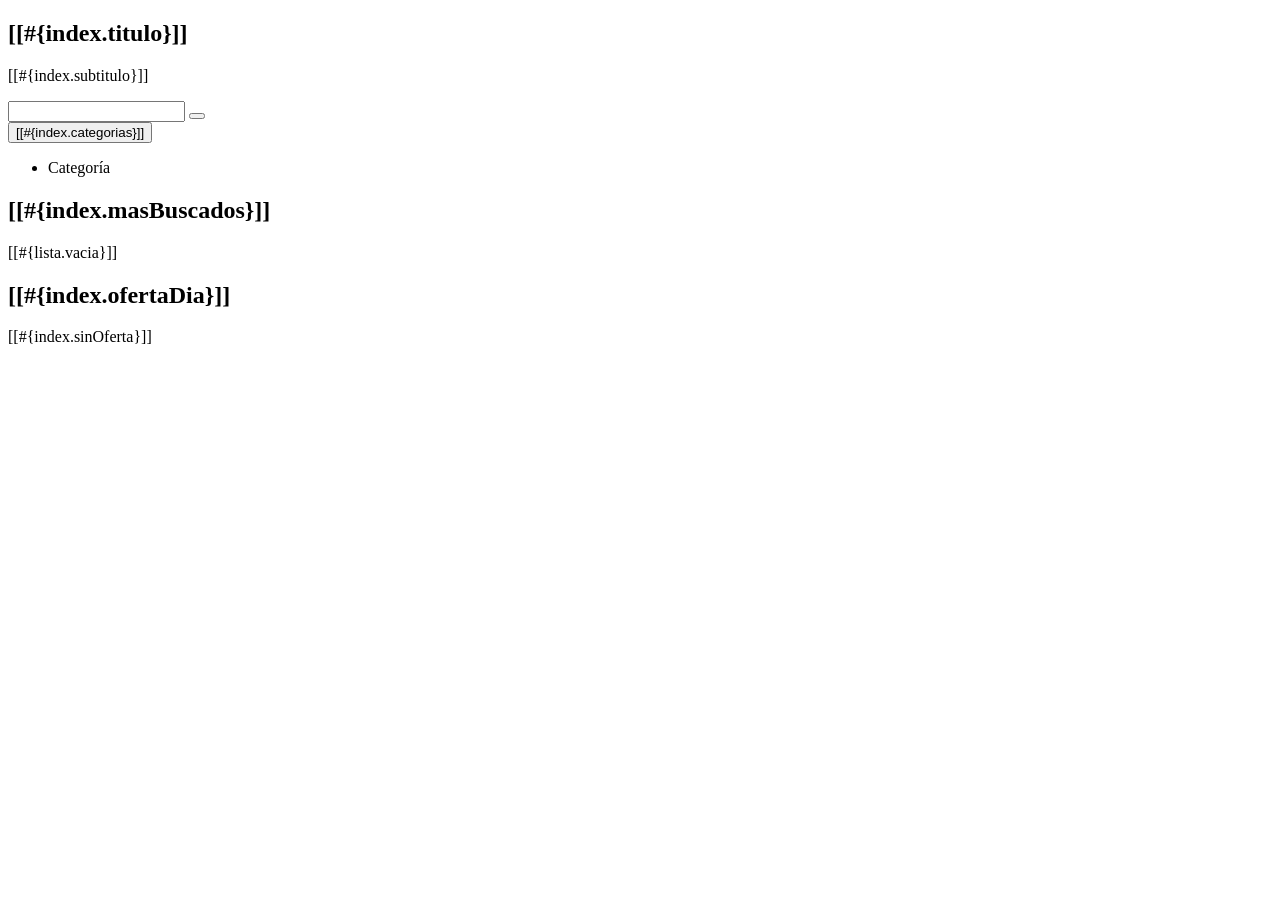
<file: src/main/resources/templates/index.html>
<!DOCTYPE html>
<html xmlns="http://www.w3.org/1999/xhtml"
      xmlns:th="http://www.thymeleaf.org">
    <head th:replace="~{general/fragmentos :: head}"></head>
    <body>
        <header th:replace="~{general/fragmentos :: header}"></header>

        <main class="container st-principal">
            <section class="text-center st-presentacion">
                <h1 class="st-titulo">[[#{index.titulo}]]</h1>
                <p class="st-subtitulo">[[#{index.subtitulo}]]</p>
                <div th:if="${mensajeCompra}"
                     class="alert alert-success text-center mb-4">

                    <i class="fa-solid fa-circle-check"></i>

                    <span th:text="${mensajeCompra}"></span>

                </div>
            </section>

            <!-- Buscador y categorías -->
            <section class="row g-3 justify-content-center align-items-center mb-4">
                <form class="col-12 col-md-7" method="get" th:action="@{/catalogo/listado}">
                    <div class="input-group st-buscador">
                        <input type="search" name="texto" class="form-control"
                               th:placeholder="#{catalogo.buscar.placeholder}"/>
                        <button class="btn st-boton" type="submit" th:title="#{accion.buscar}">
                            <i class="fa-solid fa-magnifying-glass"></i>
                        </button>
                    </div>
                </form>
                <div class="col-12 col-md-3 dropdown">
                    <button class="btn st-boton-claro dropdown-toggle w-100" type="button"
                            data-bs-toggle="dropdown" aria-expanded="false">
                        [[#{index.categorias}]]
                    </button>
                    <ul class="dropdown-menu">
                        <li th:each="c : ${categorias}">
                            <a class="dropdown-item" th:text="${c.descripcion}"
                               th:href="@{/catalogo/listado(idCategoria=${c.idCategoria})}">Categoría</a>
                        </li>
                    </ul>
                </div>
            </section>

            <!-- Más buscados -->
            <section class="mb-5">
                <h2 class="st-seccion">[[#{index.masBuscados}]]</h2>
                <div class="row row-cols-1 row-cols-sm-2 row-cols-lg-4 g-4" th:if="${not #lists.isEmpty(masBuscados)}">
                    <th:block th:each="p : ${masBuscados}">
                        <div class="col">
                            <article th:replace="~{catalogo/fragmentos :: tarjeta(${p})}"></article>
                        </div>
                    </th:block>
                </div>
                <div class="alert alert-light text-center" th:if="${#lists.isEmpty(masBuscados)}">[[#{lista.vacia}]]</div>
            </section>

            <!-- Oferta del día -->
            <section class="mb-5">
                <h2 class="st-seccion text-center">[[#{index.ofertaDia}]]</h2>
                <div class="row justify-content-center" th:if="${ofertaDia != null}">
                    <div class="col-12 col-sm-8 col-md-5 col-lg-4">
                        <article th:replace="~{catalogo/fragmentos :: oferta(${ofertaDia})}"></article>
                    </div>
                </div>
                <div class="alert alert-light text-center" th:if="${ofertaDia == null}">[[#{index.sinOferta}]]</div>
            </section>
        </main>

        <footer th:replace="~{general/fragmentos :: footer}"></footer>
    </body>
</html>
</file>
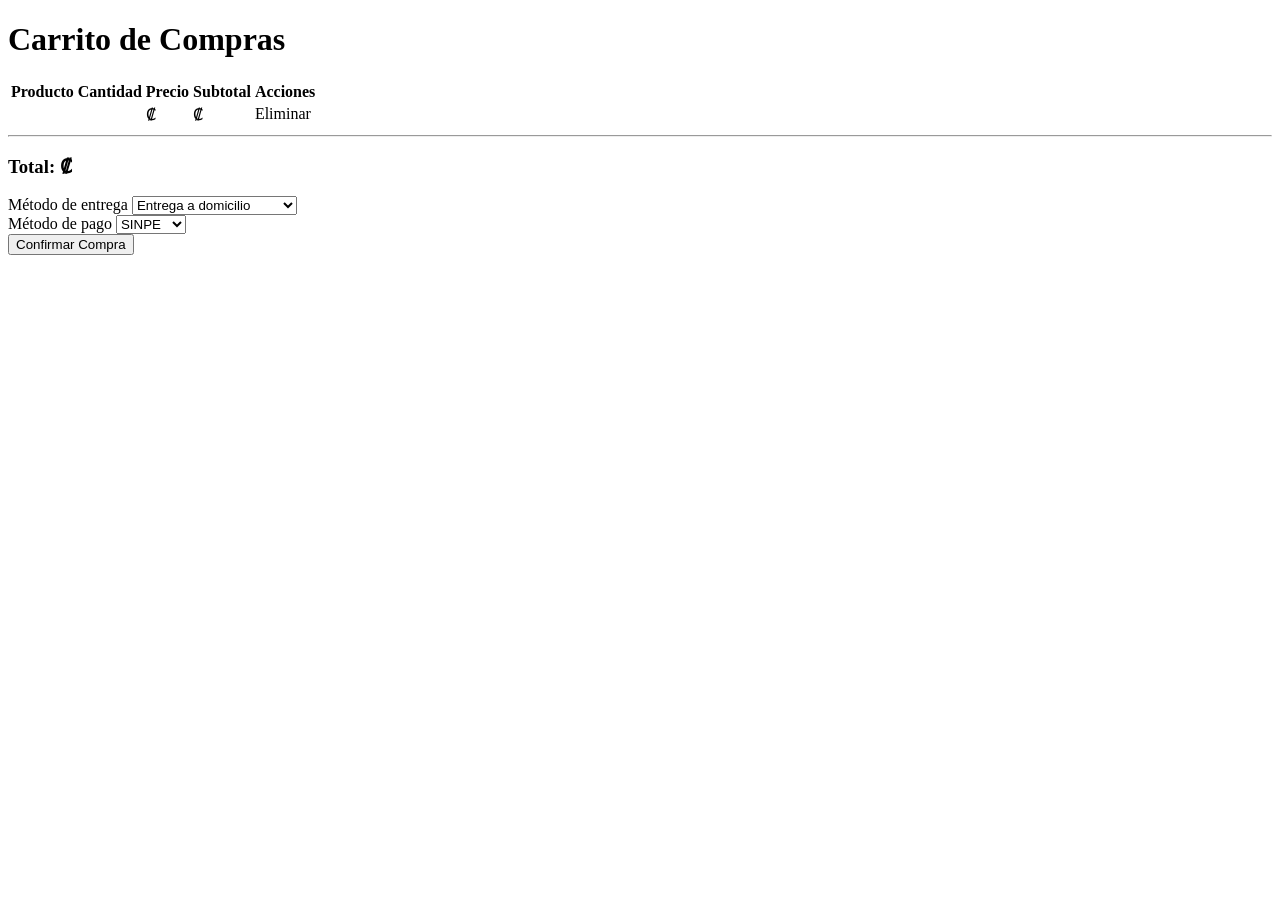
<file: src/main/resources/templates/carrito/listado.html>
<!DOCTYPE html>
<html xmlns="http://www.w3.org/1999/xhtml"
      xmlns:th="http://www.thymeleaf.org">

<head th:replace="~{general/fragmentos :: head}">
</head>

<body>

<header th:replace="~{general/fragmentos :: header}">
</header>

<main class="container st-principal">

    <h1 class="mb-4">
        Carrito de Compras
    </h1>

    <div class="card shadow-sm">

        <div class="card-body">

            <div class="table-responsive">

                <table class="table table-hover align-middle">

                    <thead class="table-light">
                        <tr>
                            <th>Producto</th>
                            <th>Cantidad</th>
                            <th>Precio</th>
                            <th>Subtotal</th>
                            <th>Acciones</th>
                        </tr>
                    </thead>

                    <tbody>

                        <tr th:each="item : ${items}">

                            <td th:text="${item.producto.descripcion}"></td>

                            <td th:text="${item.cantidad}"></td>

                            <td>
                                ₡<span th:text="${item.producto.precio}"></span>
                            </td>

                            <td>
                                ₡<span th:text="${item.subtotal}"></span>
                            </td>

                            <td>
                                <a class="btn btn-danger btn-sm"
                                   th:href="@{/carrito/eliminar/{id}(id=${item.producto.idProducto})}">
                                    Eliminar
                                </a>
                            </td>

                        </tr>

                    </tbody>

                </table>

            </div>

            <hr>

            <div class="text-end mb-4">

                <h3>
                    Total:
                    ₡<span th:text="${total}"></span>
                </h3>

            </div>

            <form th:action="@{/compra/confirmar}"
                  method="post">

                <div class="row">

                    <div class="col-md-6 mb-3">

                        <label class="form-label">
                            Método de entrega
                        </label>

                        <select name="metodoEntrega"
                                class="form-select">

                            <option value="DOMICILIO">
                                Entrega a domicilio
                            </option>

                            <option value="RETIRO">
                                Retiro en supermercado
                            </option>

                        </select>

                    </div>

                    <div class="col-md-6 mb-3">

                        <label class="form-label">
                            Método de pago
                        </label>

                        <select name="metodoPago"
                                class="form-select">

                            <option value="SINPE">
                                SINPE
                            </option>

                            <option value="TARJETA">
                                Tarjeta
                            </option>

                            <option value="EFECTIVO">
                                Efectivo
                            </option>

                        </select>

                    </div>

                </div>

                <div class="text-end">

                    <button type="submit"
                            class="btn st-boton">

                        Confirmar Compra

                    </button>

                </div>

            </form>

        </div>

    </div>

</main>

<footer th:replace="~{general/fragmentos :: footer}">
</footer>

</body>
</html>
</file>
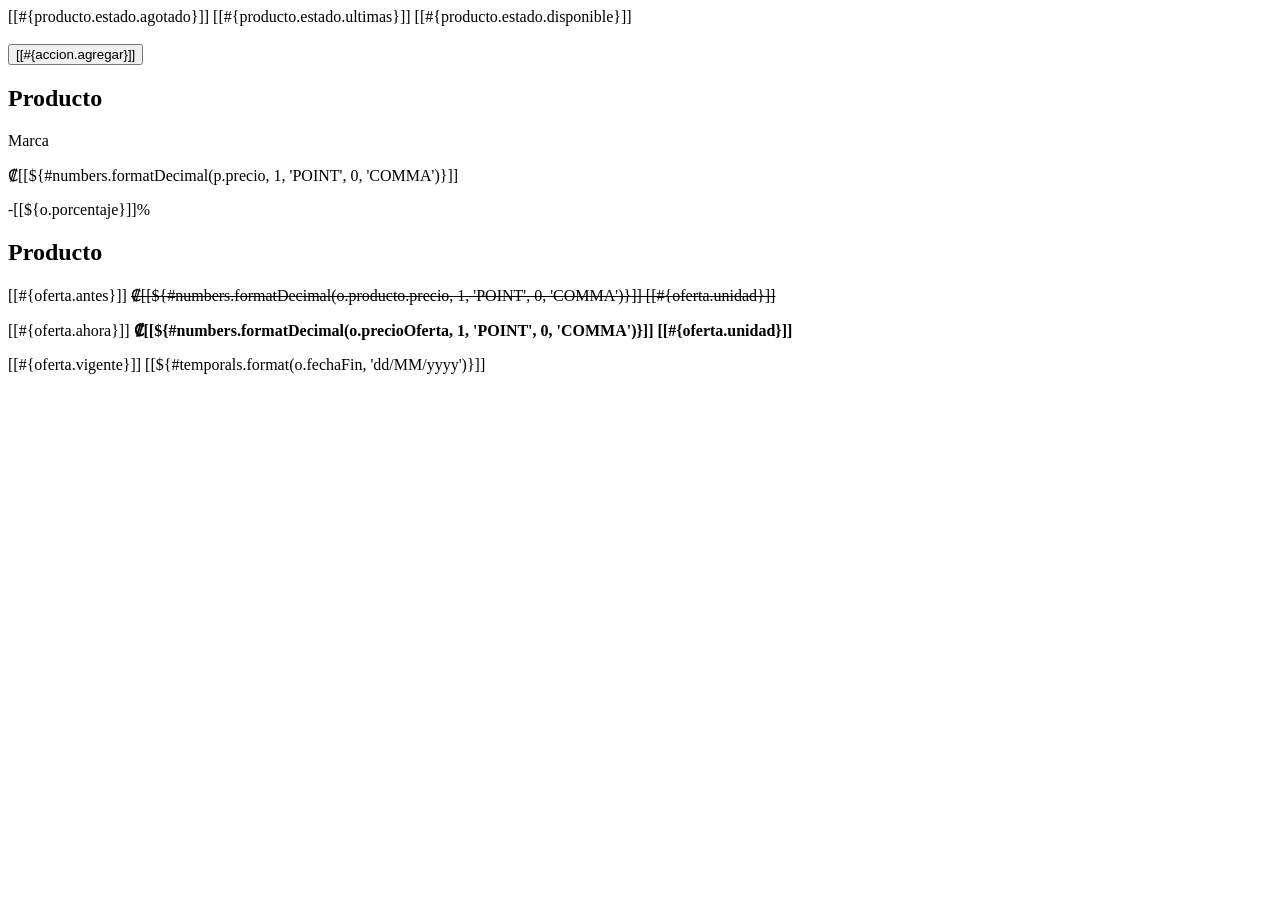
<file: src/main/resources/templates/catalogo/fragmentos.html>
<!DOCTYPE html>
<html xmlns="http://www.w3.org/1999/xhtml"
      xmlns:th="http://www.thymeleaf.org">
    <body>

        <!-- Fragmento #1: etiqueta de disponibilidad (HU-07).
             Agotado = 0 existencias, Últimas unidades = de 1 a 5, Disponible = más de 5. -->
        <th:block th:fragment="estado(p)">
            <span th:if="${p.existencias eq 0}" class="st-estado agotado">[[#{producto.estado.agotado}]]</span>
            <span th:if="${p.existencias gt 0 and p.existencias le 5}" class="st-estado ultimas">[[#{producto.estado.ultimas}]]</span>
            <span th:if="${p.existencias gt 5}" class="st-estado disponible">[[#{producto.estado.disponible}]]</span>
        </th:block>

        <!-- Fragmento #2: imagen del producto, o un ícono si todavía no tiene imagen -->
        <div th:fragment="imagen(p)" class="st-imagen">
            <img th:if="${p.rutaImagen != null and !#strings.isEmpty(p.rutaImagen)}"
                 th:src="${p.rutaImagen}" th:alt="${p.descripcion}"/>
            <i th:unless="${p.rutaImagen != null and !#strings.isEmpty(p.rutaImagen)}"
               class="fa-solid fa-basket-shopping"></i>
        </div>

        <!-- Fragmento #3: botón Agregar. Envía el producto al carrito (pantalla de la persona B) -->
        <form th:fragment="agregar(p)" method="post" class="mt-auto"
              th:action="@{/carrito/agregar/{id}(id=${p.idProducto})}">
            <button type="submit" class="btn st-boton w-100" th:disabled="${p.existencias eq 0}">
                <i class="fa-solid fa-plus"></i> [[#{accion.agregar}]]
            </button>
        </form>

        <!-- Fragmento #4: tarjeta de un producto (catálogo e inicio) -->
        <article th:fragment="tarjeta(p)" class="card st-tarjeta h-100">
            <div th:replace="~{catalogo/fragmentos :: imagen(${p})}"></div>
            <div class="card-body d-flex flex-column">
                <h2 class="st-nombre" th:text="${p.descripcion}">Producto</h2>
                <p class="st-marca-producto" th:if="${p.marca != null}" th:text="${p.marca}">Marca</p>
                <p class="st-precio">₡[[${#numbers.formatDecimal(p.precio, 1, 'POINT', 0, 'COMMA')}]]</p>
                <p><th:block th:replace="~{catalogo/fragmentos :: estado(${p})}"></th:block></p>
                <form th:replace="~{catalogo/fragmentos :: agregar(${p})}"></form>
            </div>
        </article>

        <!-- Fragmento #5: tarjeta de una oferta (inicio y página de ofertas) -->
        <article th:fragment="oferta(o)" class="card st-tarjeta st-oferta h-100">
            <span class="st-descuento">-[[${o.porcentaje}]]%</span>
            <div th:replace="~{catalogo/fragmentos :: imagen(${o.producto})}"></div>
            <div class="card-body d-flex flex-column">
                <h2 class="st-nombre" th:text="${o.producto.descripcion}">Producto</h2>
                <p class="st-antes">[[#{oferta.antes}]]
                    <s>₡[[${#numbers.formatDecimal(o.producto.precio, 1, 'POINT', 0, 'COMMA')}]] [[#{oferta.unidad}]]</s></p>
                <p class="st-ahora">[[#{oferta.ahora}]]
                    <strong>₡[[${#numbers.formatDecimal(o.precioOferta, 1, 'POINT', 0, 'COMMA')}]] [[#{oferta.unidad}]]</strong></p>
                <p><th:block th:replace="~{catalogo/fragmentos :: estado(${o.producto})}"></th:block></p>
                <p class="st-vigencia">[[#{oferta.vigente}]] [[${#temporals.format(o.fechaFin, 'dd/MM/yyyy')}]]</p>
                <form th:replace="~{catalogo/fragmentos :: agregar(${o.producto})}"></form>
            </div>
        </article>

    </body>
</html>
</file>
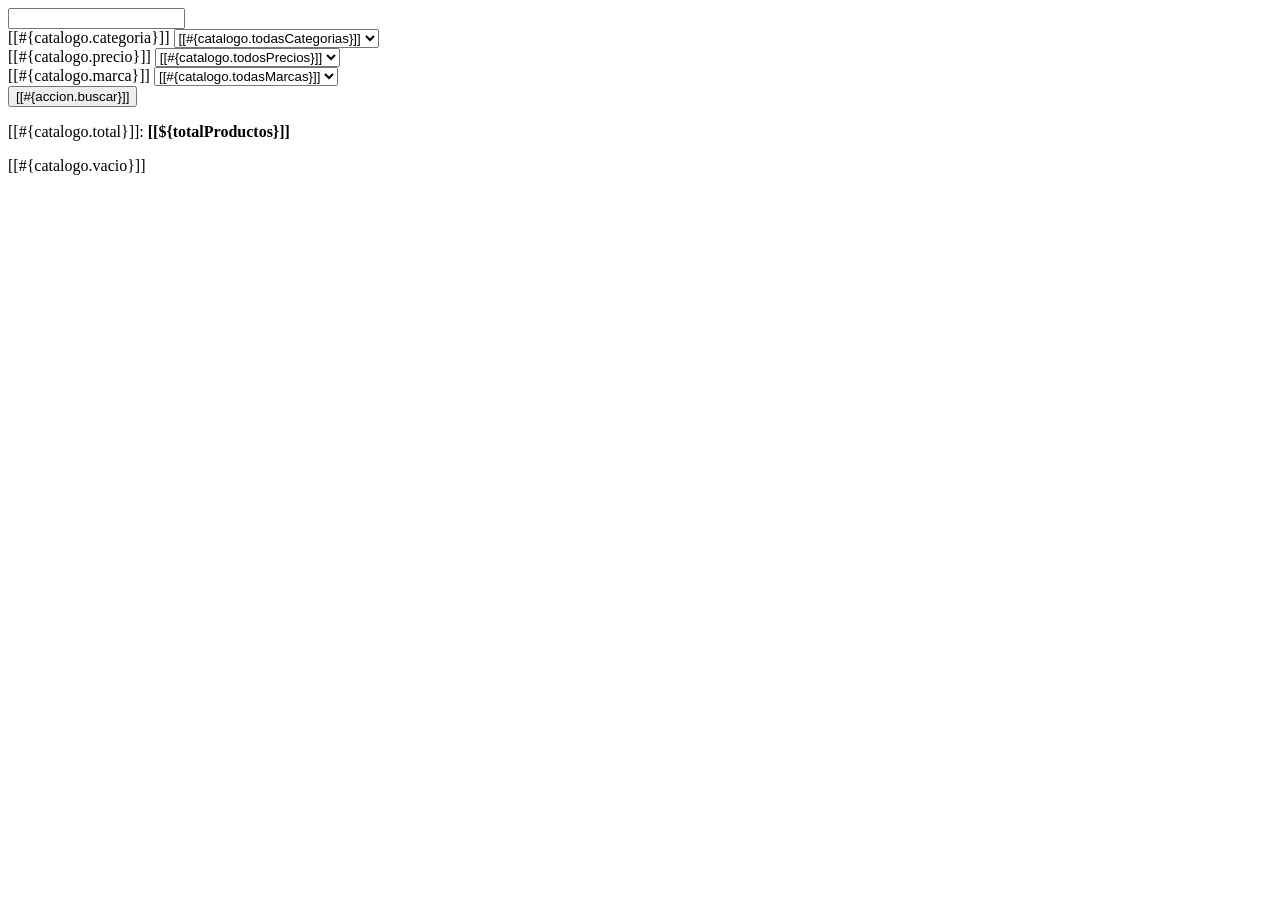
<file: src/main/resources/templates/catalogo/listado.html>
<!DOCTYPE html>
<html xmlns="http://www.w3.org/1999/xhtml"
      xmlns:th="http://www.thymeleaf.org">
    <head th:replace="~{general/fragmentos :: head}"></head>
    <body>
        <header th:replace="~{general/fragmentos :: header}"></header>

        <main class="container st-principal">
            <!-- Fragmento de búsqueda y filtros (HU-06) -->
            <form method="get" th:action="@{/catalogo/listado}" class="mb-4">
                <div class="input-group st-buscador mb-4">
                    <span class="input-group-text"><i class="fa-solid fa-magnifying-glass"></i></span>
                    <input type="search" name="texto" class="form-control" th:value="${texto}"
                           th:placeholder="#{catalogo.buscar.placeholder}"/>
                </div>
                <div class="row g-3 align-items-end">
                    <div class="col-12 col-md-3">
                        <label class="form-label st-etiqueta" for="idCategoria">[[#{catalogo.categoria}]]</label>
                        <select class="form-select st-lista" name="idCategoria" id="idCategoria">
                            <option value="0" th:selected="${idCategoria == 0}">[[#{catalogo.todasCategorias}]]</option>
                            <option th:each="c : ${categorias}" th:value="${c.idCategoria}"
                                    th:text="${c.descripcion}" th:selected="${c.idCategoria == idCategoria}">Categoría</option>
                        </select>
                    </div>
                    <div class="col-12 col-md-3">
                        <label class="form-label st-etiqueta" for="precio">[[#{catalogo.precio}]]</label>
                        <select class="form-select st-lista" name="precio" id="precio">
                            <option value="" th:selected="${precio == ''}">[[#{catalogo.todosPrecios}]]</option>
                            <option value="0-1000" th:selected="${precio == '0-1000'}">[[#{catalogo.precio.r1}]]</option>
                            <option value="1000-2500" th:selected="${precio == '1000-2500'}">[[#{catalogo.precio.r2}]]</option>
                            <option value="2500-5000" th:selected="${precio == '2500-5000'}">[[#{catalogo.precio.r3}]]</option>
                            <option value="5000-99999999" th:selected="${precio == '5000-99999999'}">[[#{catalogo.precio.r4}]]</option>
                        </select>
                    </div>
                    <div class="col-12 col-md-3">
                        <label class="form-label st-etiqueta" for="marca">[[#{catalogo.marca}]]</label>
                        <select class="form-select st-lista" name="marca" id="marca">
                            <option value="" th:selected="${marca == ''}">[[#{catalogo.todasMarcas}]]</option>
                            <option th:each="m : ${marcas}" th:value="${m}" th:text="${m}"
                                    th:selected="${m == marca}">Marca</option>
                        </select>
                    </div>
                    <div class="col-12 col-md-3 d-grid">
                        <button type="submit" class="btn st-boton-oscuro">
                            <i class="fa-solid fa-magnifying-glass"></i> [[#{accion.buscar}]]
                        </button>
                    </div>
                </div>
            </form>

            <p class="st-total">[[#{catalogo.total}]]: <strong>[[${totalProductos}]]</strong></p>

            <!-- Fragmento de listado de productos (HU-03) -->
            <section class="row row-cols-1 row-cols-sm-2 row-cols-lg-3 g-4" th:if="${not #lists.isEmpty(productos)}">
                <th:block th:each="p : ${productos}">
                    <div class="col">
                        <article th:replace="~{catalogo/fragmentos :: tarjeta(${p})}"></article>
                    </div>
                </th:block>
            </section>
            <div class="alert alert-light text-center" th:if="${#lists.isEmpty(productos)}">[[#{catalogo.vacio}]]</div>
        </main>

        <footer th:replace="~{general/fragmentos :: footer}"></footer>
    </body>
</html>
</file>
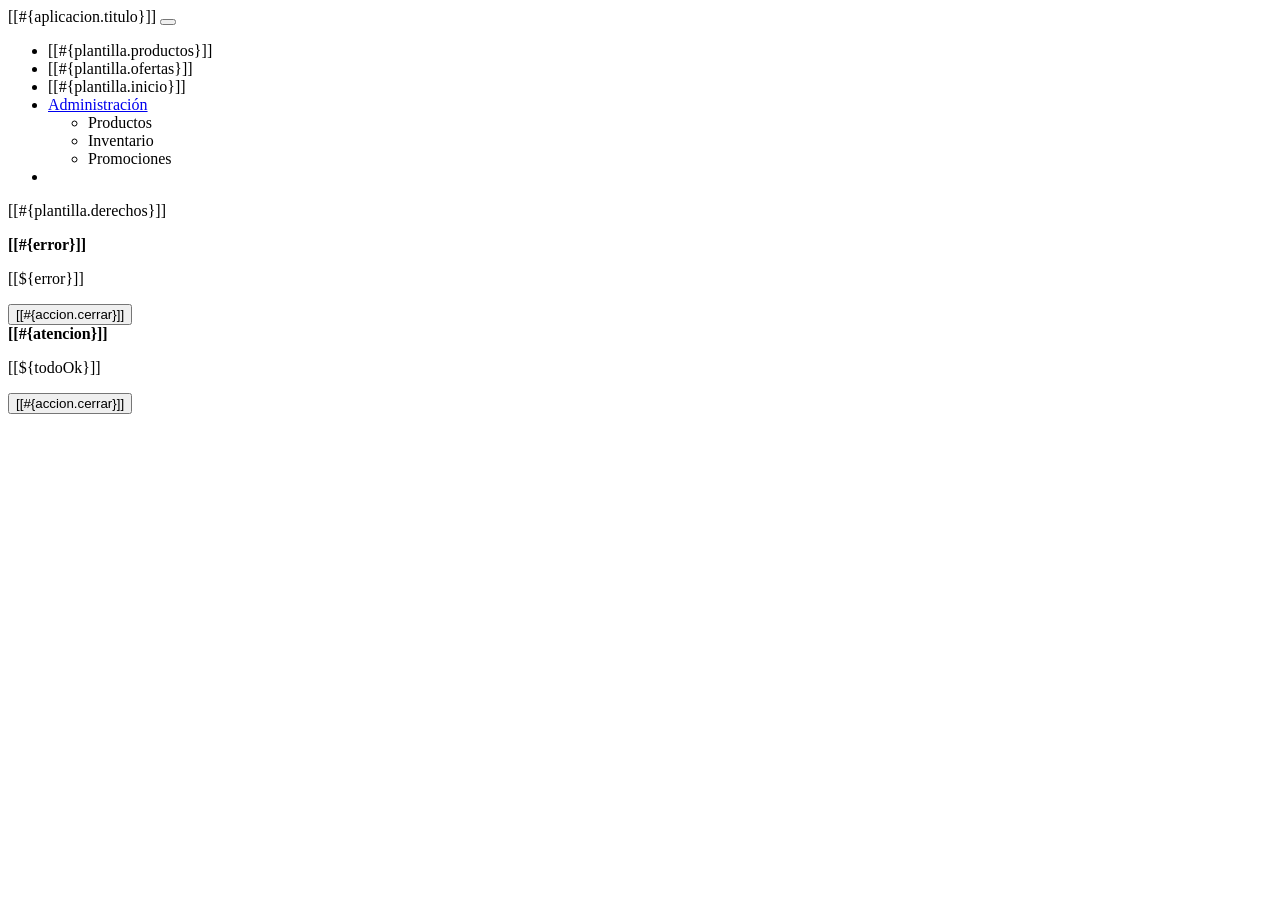
<file: src/main/resources/templates/general/fragmentos.html>
<!DOCTYPE html>
<html xmlns="http://www.w3.org/1999/xhtml"
      xmlns:th="http://www.thymeleaf.org">

    <!-- Fragmento #1: configuración común del head -->
    <head th:fragment="head">

        <title>[[#{aplicacion.titulo}]]</title>

        <meta charset="UTF-8"/>

        <meta name="viewport"
              content="width=device-width, initial-scale=1"/>

        <link rel="icon"
              type="image/svg+xml"
              th:href="@{/img/favicon.svg}"/>

        <link th:href="@{/webjars/bootstrap/css/bootstrap.min.css}"
              rel="stylesheet"/>

        <link th:href="@{/webjars/font-awesome/css/all.css}"
              rel="stylesheet"/>

        <link th:href="@{/css/estilos.css}"
              rel="stylesheet"/>

        <script th:src="@{/webjars/jquery/jquery.min.js}">
        </script>

        <script th:src="@{/webjars/popper.js/umd/popper.min.js}">
        </script>

        <script th:src="@{/webjars/bootstrap/js/bootstrap.min.js}">
        </script>

        <script th:src="@{/js/rutinas.js}">
        </script>

    </head>

    <body>

        <!-- Fragmento #2: encabezado y menú principal -->
        <header th:fragment="header"
                class="st-header">

            <nav class="navbar navbar-expand-md st-navbar">

                <div class="container">

                    <a th:href="@{/}"
                       class="navbar-brand st-marca">

                        <i class="fa-solid fa-cart-shopping"></i>

                        [[#{aplicacion.titulo}]]

                    </a>

                    <button class="navbar-toggler"
                            type="button"
                            data-bs-toggle="collapse"
                            data-bs-target="#menuPrincipal"
                            aria-controls="menuPrincipal"
                            aria-expanded="false"
                            aria-label="Menu">

                        <span class="navbar-toggler-icon"></span>

                    </button>

                    <div class="collapse navbar-collapse
                         justify-content-end"
                         id="menuPrincipal">

                        <ul class="navbar-nav
                            align-items-md-center gap-md-2">

                            <!-- Catálogo -->
                            <li class="nav-item">

                                <a class="nav-link st-enlace"
                                   th:classappend="${activa == 'productos'}
                                   ? 'activo'"
                                   th:href="@{/catalogo/listado}">

                                    [[#{plantilla.productos}]]

                                </a>

                            </li>

                            <!-- Ofertas -->
                            <li class="nav-item">

                                <a class="nav-link st-enlace"
                                   th:classappend="${activa == 'ofertas'}
                                   ? 'activo'"
                                   th:href="@{/oferta/listado}">

                                    [[#{plantilla.ofertas}]]

                                </a>

                            </li>

                            <!-- Inicio -->
                            <li class="nav-item">

                                <a class="nav-link st-enlace"
                                   th:classappend="${activa == 'inicio'}
                                   ? 'activo'"
                                   th:href="@{/}">

                                    [[#{plantilla.inicio}]]

                                </a>

                            </li>

                            <!-- Menú administrativo -->
                            <li class="nav-item dropdown">

                                <a class="nav-link dropdown-toggle st-enlace"
                                   href="#"
                                   id="menuAdministracion"
                                   role="button"
                                   data-bs-toggle="dropdown"
                                   aria-expanded="false">

                                    <i class="fa-solid fa-gears"></i>

                                    <span th:text="#{plantilla.administracion}">
                                        Administración
                                    </span>

                                </a>

                                <ul class="dropdown-menu"
                                    aria-labelledby="menuAdministracion">

                                    <li>

                                        <a class="dropdown-item"
                                           th:href="@{/admin/productos/listado}">

                                            <i class="fa-solid fa-box"></i>

                                            <span th:text="#{plantilla.admin.productos}">
                                                Productos
                                            </span>

                                        </a>

                                    </li>

                                    <li>

                                        <a class="dropdown-item"
                                           th:href="@{/admin/inventario/listado}">

                                            <i class="fa-solid fa-boxes-stacked"></i>

                                            <span th:text="#{plantilla.admin.inventario}">
                                                Inventario
                                            </span>

                                        </a>

                                    </li>

                                    <li>

                                        <a class="dropdown-item"
                                           th:href="@{/admin/promociones/listado}">

                                            <i class="fa-solid fa-tags"></i>

                                            <span th:text="#{plantilla.admin.promociones}">
                                                Promociones
                                            </span>

                                        </a>

                                    </li>

                                </ul>

                            </li>

                            <!-- Carrito -->
                            <li class="nav-item">

                                <a class="nav-link st-enlace"
                                   th:classappend="${activa == 'carrito'}
                                   ? 'activo'"
                                   th:href="@{/carrito/listado}"
                                   th:title="#{plantilla.carrito}">

                                    <i class="fa-solid fa-cart-shopping"></i>

                                </a>

                            </li>

                        </ul>

                    </div>

                </div>

            </nav>

        </header>


        <!-- Fragmento #3: pie de página -->
        <footer th:fragment="footer"
                class="st-footer">

            <p class="text-center m-0">
                [[#{plantilla.derechos}]]
            </p>

        </footer>


        <!-- Fragmento #4: mensajes Toast -->
        <section th:fragment="mostrarToast">

            <div aria-live="polite"
                 aria-atomic="true"
                 class="position-fixed top-50 start-50
                 translate-middle"
                 style="z-index: 1080;">

                <!-- Mensaje de error -->
                <div th:if="${error}"
                     class="toast show"
                     role="alert"
                     aria-live="assertive"
                     aria-atomic="true"
                     data-bs-autohide="true">

                    <div class="toast-header
                         text-white bg-danger">

                        <i class="fa-solid fa-bomb"></i>

                        <strong class="me-auto">
                            [[#{error}]]
                        </strong>

                    </div>

                    <div class="toast-body">

                        <p>[[${error}]]</p>

                        <div class="mt-2 pt-2
                             border-top text-center">

                            <button type="button"
                                    class="btn btn-secondary btn-sm"
                                    data-bs-dismiss="toast">

                                [[#{accion.cerrar}]]

                            </button>

                        </div>

                    </div>

                </div>


                <!-- Mensaje de operación correcta -->
                <div th:if="${todoOk}"
                     class="toast show"
                     role="status"
                     aria-live="polite"
                     aria-atomic="true"
                     data-bs-autohide="true">

                    <div class="toast-header
                         text-white bg-success">

                        <i class="fa-solid fa-square-check"></i>

                        <strong class="me-auto">
                            [[#{atencion}]]
                        </strong>

                    </div>

                    <div class="toast-body">

                        <p>[[${todoOk}]]</p>

                        <div class="mt-2 pt-2
                             border-top text-center">

                            <button type="button"
                                    class="btn btn-secondary btn-sm"
                                    data-bs-dismiss="toast">

                                [[#{accion.cerrar}]]

                            </button>

                        </div>

                    </div>

                </div>

            </div>

        </section>

    </body>
</html>
</file>
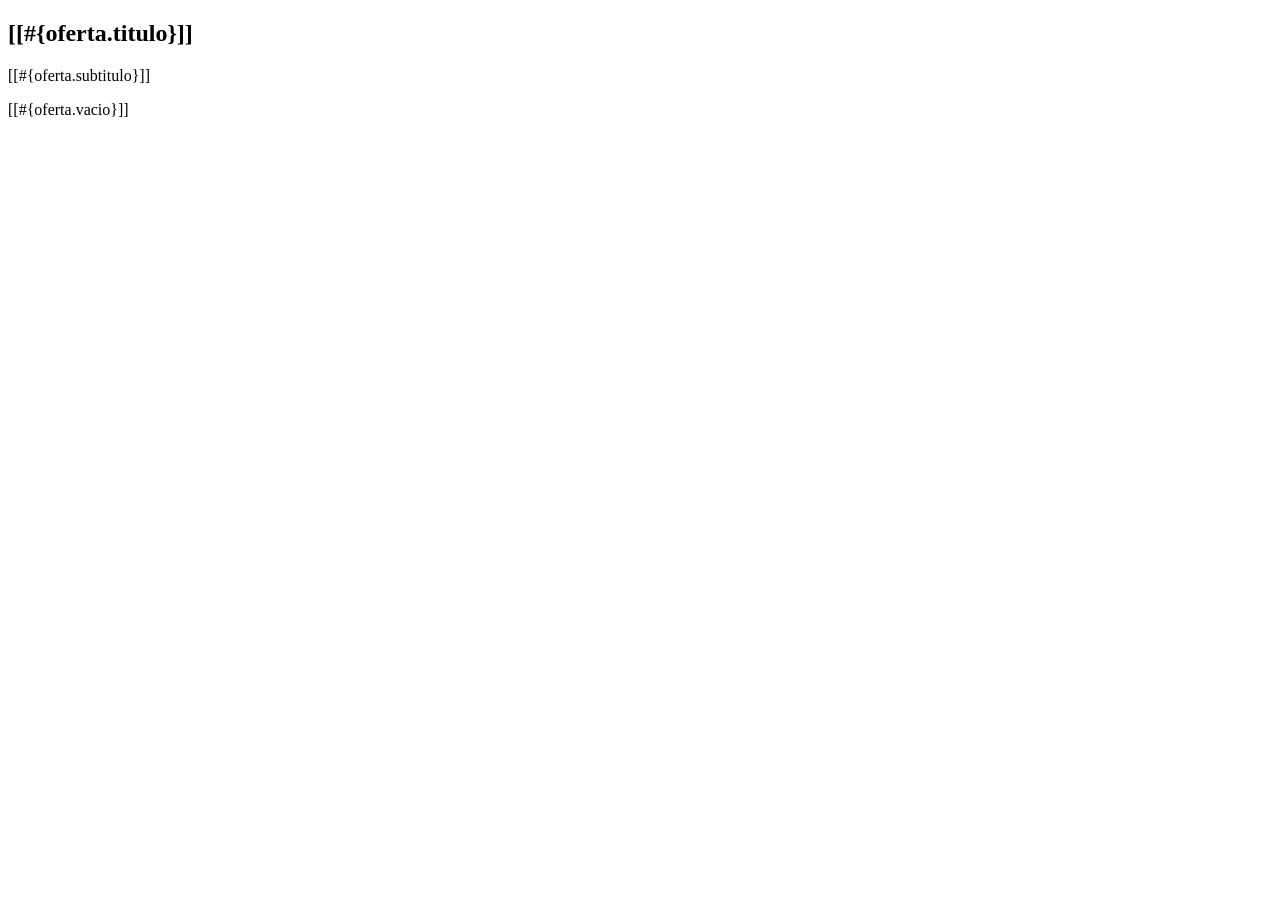
<file: src/main/resources/templates/oferta/listado.html>
<!DOCTYPE html>
<html xmlns="http://www.w3.org/1999/xhtml"
      xmlns:th="http://www.thymeleaf.org">
    <head th:replace="~{general/fragmentos :: head}"></head>
    <body>
        <header th:replace="~{general/fragmentos :: header}"></header>

        <main class="container st-principal">
            <section class="text-center st-presentacion">
                <h1 class="st-titulo">[[#{oferta.titulo}]]</h1>
                <p class="st-subtitulo">[[#{oferta.subtitulo}]]</p>
            </section>

            <section class="row row-cols-1 row-cols-sm-2 row-cols-lg-3 g-4" th:if="${not #lists.isEmpty(ofertas)}">
                <th:block th:each="o : ${ofertas}">
                    <div class="col">
                        <article th:replace="~{catalogo/fragmentos :: oferta(${o})}"></article>
                    </div>
                </th:block>
            </section>
            <div class="alert alert-light text-center" th:if="${#lists.isEmpty(ofertas)}">[[#{oferta.vacio}]]</div>
        </main>

        <footer th:replace="~{general/fragmentos :: footer}"></footer>
    </body>
</html>
</file>
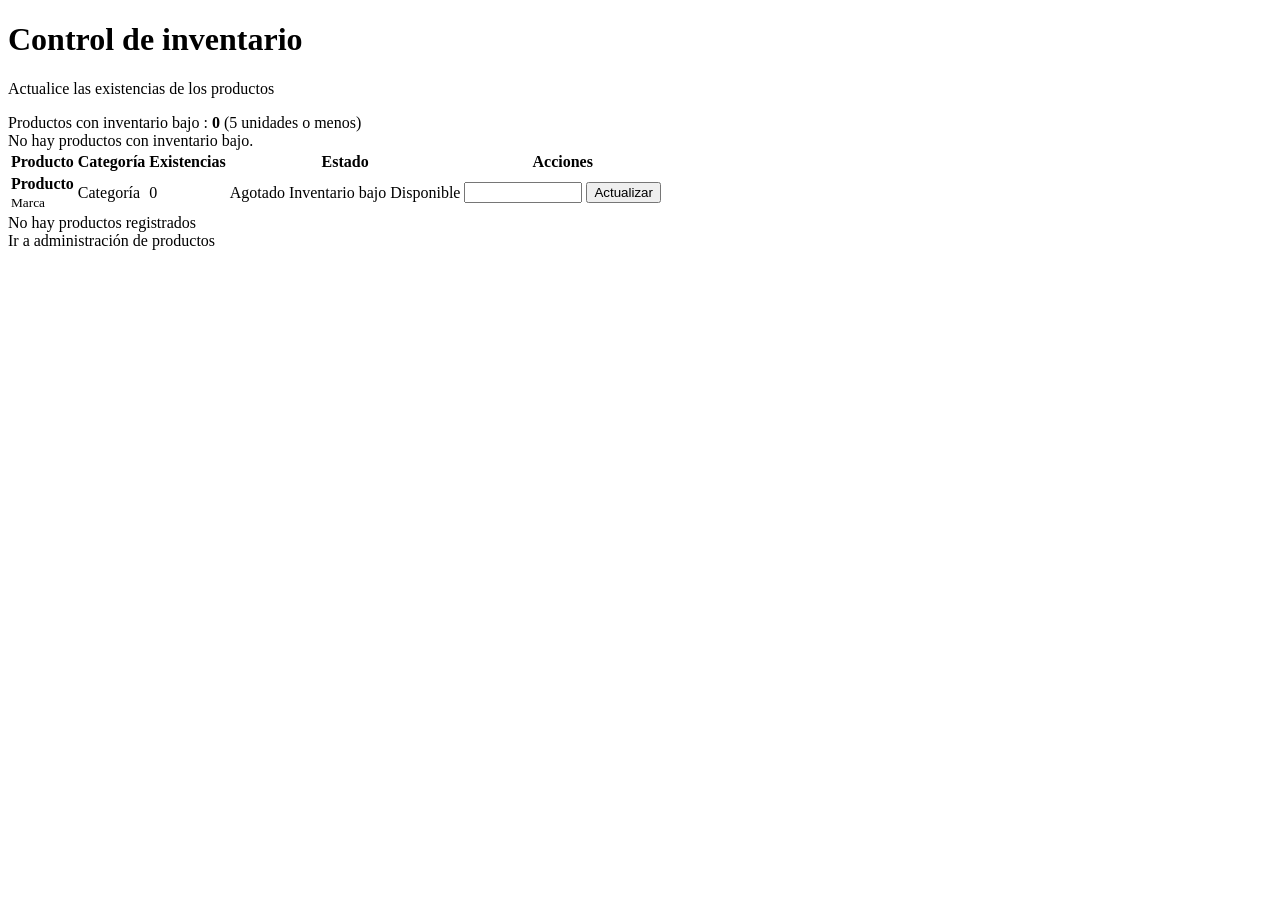
<file: src/main/resources/templates/admin/inventario/listado.html>
<!DOCTYPE html>
<html xmlns="http://www.w3.org/1999/xhtml"
      xmlns:th="http://www.thymeleaf.org">

    <head th:replace="~{general/fragmentos :: head}"></head>

    <body>

        <header th:replace="~{general/fragmentos :: header}"></header>

        <main class="container st-principal">

            <div class="mb-4">

                <h1 th:text="#{admin.inventario.titulo}">
                    Control de inventario
                </h1>

                <p class="text-muted"
                   th:text="#{admin.inventario.subtitulo}">
                    Actualice las existencias de los productos
                </p>

            </div>

            <div class="alert alert-warning"
                 th:if="${totalInventarioBajo > 0}">

                <i class="fa-solid fa-triangle-exclamation"></i>

                <span th:text="#{admin.inventario.alerta}">
                    Productos con inventario bajo
                </span>:

                <strong th:text="${totalInventarioBajo}">
                    0
                </strong>

                <span>
                    (5 unidades o menos)
                </span>

            </div>

            <div class="alert alert-success"
                 th:if="${totalInventarioBajo == 0}">

                <i class="fa-solid fa-circle-check"></i>

                No hay productos con inventario bajo.

            </div>

            <div class="table-responsive"
                 th:if="${!#lists.isEmpty(productos)}">

                <table class="table table-striped
                       table-hover align-middle">

                    <thead class="table-dark">

                        <tr>

                            <th th:text="#{admin.inventario.producto}">
                                Producto
                            </th>

                            <th th:text="#{admin.inventario.categoria}">
                                Categoría
                            </th>

                            <th th:text="#{admin.inventario.existencias}">
                                Existencias
                            </th>

                            <th th:text="#{admin.inventario.estado}">
                                Estado
                            </th>

                            <th th:text="#{admin.inventario.acciones}">
                                Acciones
                            </th>

                        </tr>

                    </thead>

                    <tbody>

                        <tr th:each="p : ${productos}"
                            th:classappend="${p.existencias == 0}
                            ? 'table-danger'
                            : (${p.existencias <= limiteInventarioBajo}
                            ? 'table-warning'
                            : '')">

                            <td>

                                <strong th:text="${p.descripcion}">
                                    Producto
                                </strong>

                                <br/>

                                <small class="text-muted"
                                       th:text="${p.marca}">
                                    Marca
                                </small>

                            </td>

                            <td th:text="${p.categoria != null
                                ? p.categoria.descripcion
                                : '-'}">
                                Categoría
                            </td>

                            <td>

                                <span class="fs-5 fw-bold"
                                      th:text="${p.existencias}">
                                    0
                                </span>

                            </td>

                            <td>

                                <span th:if="${p.existencias == 0}"
                                      class="badge text-bg-danger"
                                      th:text="#{admin.inventario.agotado}">
                                    Agotado
                                </span>

                                <span th:if="${p.existencias > 0
                                      and p.existencias
                                      <= limiteInventarioBajo}"
                                      class="badge text-bg-warning"
                                      th:text="#{admin.inventario.bajo}">
                                    Inventario bajo
                                </span>

                                <span th:if="${p.existencias
                                      > limiteInventarioBajo}"
                                      class="badge text-bg-success"
                                      th:text="#{admin.inventario.disponible}">
                                    Disponible
                                </span>

                            </td>

                            <td>

                                <form th:action="@{/admin/inventario/actualizar}"
                                      method="post"
                                      class="d-flex gap-2">

                                    <input type="hidden"
                                           name="idProducto"
                                           th:value="${p.idProducto}"/>

                                    <input type="number"
                                           name="existencias"
                                           class="form-control"
                                           style="max-width: 110px;"
                                           th:value="${p.existencias}"
                                           min="0"
                                           required="required"/>

                                    <button type="submit"
                                            class="btn btn-primary">

                                        <i class="fa-solid fa-rotate"></i>

                                        <span th:text="#{admin.inventario.actualizar}">
                                            Actualizar
                                        </span>

                                    </button>

                                </form>

                            </td>

                        </tr>

                    </tbody>

                </table>

            </div>

            <div class="alert alert-info text-center"
                 th:if="${#lists.isEmpty(productos)}"
                 th:text="#{admin.inventario.vacio}">

                No hay productos registrados

            </div>

            <div class="mt-4">

                <a th:href="@{/admin/productos/listado}"
                   class="btn btn-secondary">

                    <i class="fa-solid fa-boxes-stacked"></i>

                    Ir a administración de productos

                </a>

            </div>

        </main>

        <section th:replace="~{general/fragmentos :: mostrarToast}">
        </section>

        <footer th:replace="~{general/fragmentos :: footer}"></footer>

    </body>
</html>
</file>
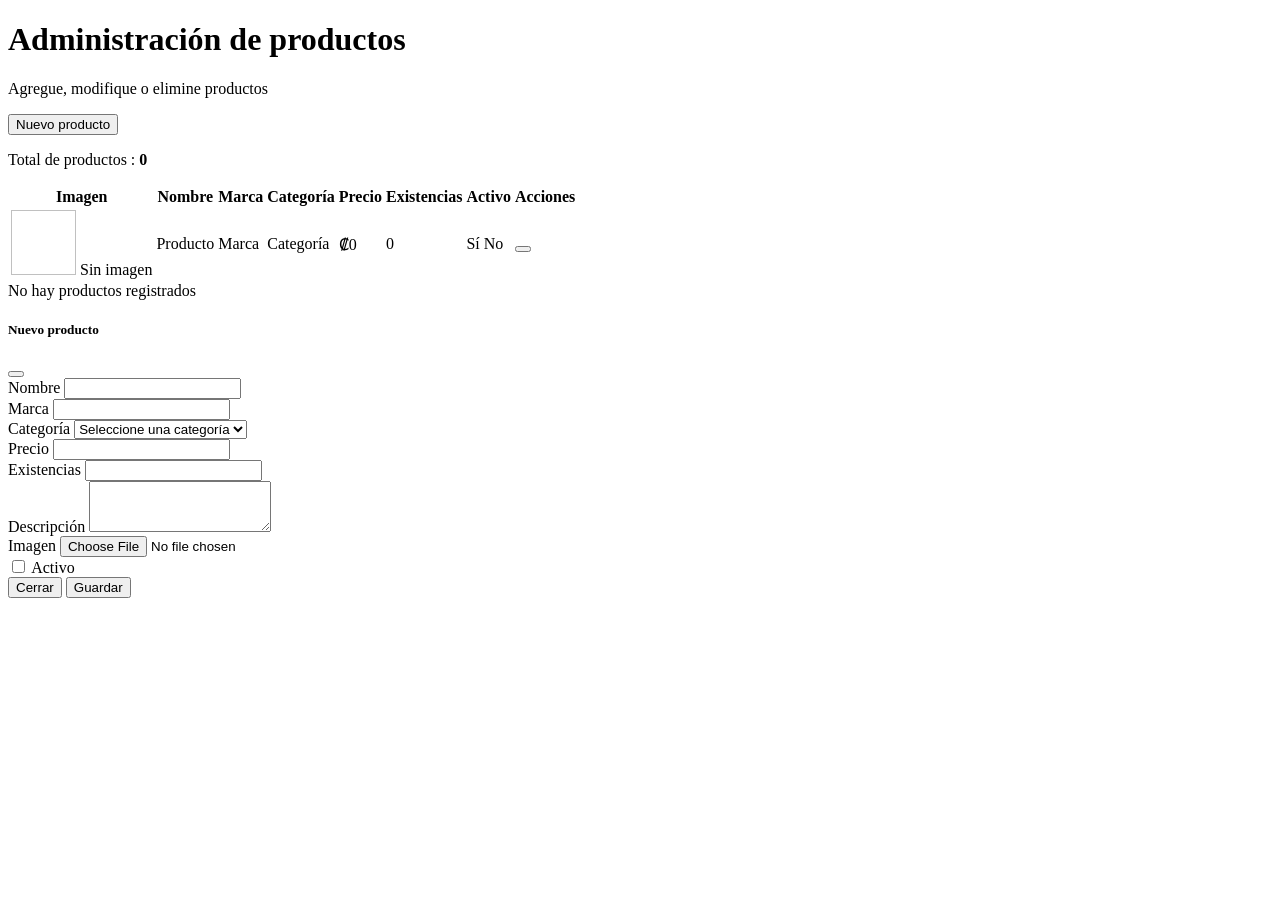
<file: src/main/resources/templates/admin/producto/listado.html>
<!DOCTYPE html>
<html xmlns="http://www.w3.org/1999/xhtml"
      xmlns:th="http://www.thymeleaf.org">

    <head th:replace="~{general/fragmentos :: head}"></head>

    <body>

        <header th:replace="~{general/fragmentos :: header}"></header>

        <main class="container st-principal">

            <div class="d-flex flex-wrap justify-content-between
                 align-items-center gap-3 mb-4">

                <div>
                    <h1 th:text="#{admin.productos.titulo}">
                        Administración de productos
                    </h1>

                    <p class="text-muted"
                       th:text="#{admin.productos.subtitulo}">
                        Agregue, modifique o elimine productos
                    </p>
                </div>

                <button type="button"
                        class="btn btn-success"
                        data-bs-toggle="modal"
                        data-bs-target="#modalProducto">

                    <i class="fa-solid fa-plus"></i>

                    <span th:text="#{admin.productos.nuevo}">
                        Nuevo producto
                    </span>

                </button>

            </div>

            <p class="st-total">

                <span th:text="#{admin.productos.total}">
                    Total de productos
                </span>:

                <strong th:text="${totalProductos}">0</strong>

            </p>

            <div class="table-responsive"
                 th:if="${!#lists.isEmpty(productos)}">

                <table class="table table-striped table-hover
                       align-middle">

                    <thead class="table-dark">

                        <tr>
                            <th>Imagen</th>

                            <th th:text="#{admin.productos.nombre}">
                                Nombre
                            </th>

                            <th th:text="#{admin.productos.marca}">
                                Marca
                            </th>

                            <th th:text="#{admin.productos.categoria}">
                                Categoría
                            </th>

                            <th th:text="#{admin.productos.precio}">
                                Precio
                            </th>

                            <th th:text="#{admin.productos.existencias}">
                                Existencias
                            </th>

                            <th th:text="#{admin.productos.activo}">
                                Activo
                            </th>

                            <th th:text="#{admin.productos.acciones}">
                                Acciones
                            </th>
                        </tr>

                    </thead>

                    <tbody>

                        <tr th:each="p : ${productos}">

                            <td>
                                <img th:if="${p.rutaImagen != null
                                     and !p.rutaImagen.isBlank()}"
                                     th:src="${p.rutaImagen}"
                                     th:alt="${p.descripcion}"
                                     style="width: 65px;
                                     height: 65px;
                                     object-fit: contain;"/>

                                <span th:if="${p.rutaImagen == null
                                      or p.rutaImagen.isBlank()}"
                                      class="text-muted">
                                    Sin imagen
                                </span>
                            </td>

                            <td th:text="${p.descripcion}">
                                Producto
                            </td>

                            <td th:text="${p.marca}">
                                Marca
                            </td>

                            <td th:text="${p.categoria != null
                                ? p.categoria.descripcion
                                : '-'}">
                                Categoría
                            </td>

                            <td th:text="${#numbers.formatCurrency(p.precio)}">
                                ₡0
                            </td>

                            <td>
                                <span th:text="${p.existencias}"
                                      th:classappend="${p.existencias == 0}
                                      ? 'badge text-bg-danger'
                                      : (${p.existencias <= 5}
                                      ? 'badge text-bg-warning'
                                      : 'badge text-bg-success')">
                                    0
                                </span>
                            </td>

                            <td>
                                <span th:if="${p.activo}"
                                      class="badge text-bg-success">
                                    Sí
                                </span>

                                <span th:unless="${p.activo}"
                                      class="badge text-bg-secondary">
                                    No
                                </span>
                            </td>

                            <td class="text-nowrap">

                                <a class="btn btn-warning btn-sm"
                                   th:href="@{/admin/productos/modificar/{id}
                                   (id=${p.idProducto})}"
                                   th:title="#{accion.actualizar}">

                                    <i class="fa-solid fa-pen-to-square"></i>

                                </a>

                                <form th:action="@{/admin/productos/eliminar}"
                                      method="post"
                                      class="d-inline">

                                    <input type="hidden"
                                           name="idProducto"
                                           th:value="${p.idProducto}"/>

                                    <button type="submit"
                                            class="btn btn-danger btn-sm"
                                            th:title="#{accion.eliminar}"
                                            onclick="return confirm(
                                            '¿Desea eliminar este producto?'
                                            );">

                                        <i class="fa-solid fa-trash"></i>

                                    </button>

                                </form>

                            </td>

                        </tr>

                    </tbody>

                </table>

            </div>

            <div class="alert alert-info text-center"
                 th:if="${#lists.isEmpty(productos)}"
                 th:text="#{admin.productos.vacio}">

                No hay productos registrados

            </div>

        </main>


        <!-- Ventana modal para agregar productos -->
        <div class="modal fade"
             id="modalProducto"
             tabindex="-1"
             aria-hidden="true">

            <div class="modal-dialog modal-lg">

                <div class="modal-content">

                    <form th:action="@{/admin/productos/guardar}"
                          th:object="${producto}"
                          method="post"
                          enctype="multipart/form-data">

                        <div class="modal-header">

                            <h5 class="modal-title"
                                th:text="#{admin.productos.nuevo}">
                                Nuevo producto
                            </h5>

                            <button type="button"
                                    class="btn-close"
                                    data-bs-dismiss="modal">
                            </button>

                        </div>

                        <div class="modal-body">

                            <div class="row g-3">

                                <div class="col-md-6">

                                    <label class="form-label"
                                           for="descripcion"
                                           th:text="#{admin.productos.nombre}">
                                        Nombre
                                    </label>

                                    <input type="text"
                                           id="descripcion"
                                           class="form-control"
                                           th:field="*{descripcion}"
                                           maxlength="50"
                                           required="required"/>

                                </div>

                                <div class="col-md-6">

                                    <label class="form-label"
                                           for="marca"
                                           th:text="#{admin.productos.marca}">
                                        Marca
                                    </label>

                                    <input type="text"
                                           id="marca"
                                           class="form-control"
                                           th:field="*{marca}"
                                           maxlength="50"/>

                                </div>

                                <div class="col-md-6">

                                    <label class="form-label"
                                           for="categoria"
                                           th:text="#{admin.productos.categoria}">
                                        Categoría
                                    </label>

                                    <select id="categoria"
                                            name="categoria.idCategoria"
                                            class="form-select"
                                            required="required">

                                        <option value="">
                                            Seleccione una categoría
                                        </option>

                                        <option th:each="c : ${categorias}"
                                                th:value="${c.idCategoria}"
                                                th:text="${c.descripcion}">
                                            Categoría
                                        </option>

                                    </select>

                                </div>

                                <div class="col-md-3">

                                    <label class="form-label"
                                           for="precio"
                                           th:text="#{admin.productos.precio}">
                                        Precio
                                    </label>

                                    <input type="number"
                                           id="precio"
                                           class="form-control"
                                           th:field="*{precio}"
                                           min="0.01"
                                           step="0.01"
                                           required="required"/>

                                </div>

                                <div class="col-md-3">

                                    <label class="form-label"
                                           for="existencias"
                                           th:text="#{admin.productos.existencias}">
                                        Existencias
                                    </label>

                                    <input type="number"
                                           id="existencias"
                                           class="form-control"
                                           th:field="*{existencias}"
                                           min="0"
                                           required="required"/>

                                </div>

                                <div class="col-12">

                                    <label class="form-label"
                                           for="detalle"
                                           th:text="#{admin.productos.detalle}">
                                        Descripción
                                    </label>

                                    <textarea id="detalle"
                                              class="form-control"
                                              th:field="*{detalle}"
                                              rows="3">
                                    </textarea>

                                </div>

                                <div class="col-md-8">

                                    <label class="form-label"
                                           for="imagenFile"
                                           th:text="#{admin.productos.imagen}">
                                        Imagen
                                    </label>

                                    <input type="file"
                                           id="imagenFile"
                                           name="imagenFile"
                                           class="form-control"
                                           accept="image/*"/>

                                </div>

                                <div class="col-md-4
                                     d-flex align-items-end">

                                    <div class="form-check mb-2">

                                        <input type="checkbox"
                                               id="activo"
                                               class="form-check-input"
                                               th:field="*{activo}"/>

                                        <label for="activo"
                                               class="form-check-label"
                                               th:text="#{admin.productos.activo}">
                                            Activo
                                        </label>

                                    </div>

                                </div>

                            </div>

                        </div>

                        <div class="modal-footer">

                            <button type="button"
                                    class="btn btn-secondary"
                                    data-bs-dismiss="modal"
                                    th:text="#{accion.cerrar}">
                                Cerrar
                            </button>

                            <button type="submit"
                                    class="btn btn-success">

                                <i class="fa-solid fa-floppy-disk"></i>

                                <span th:text="#{accion.guardar}">
                                    Guardar
                                </span>

                            </button>

                        </div>

                    </form>

                </div>

            </div>

        </div>

        <section th:replace="~{general/fragmentos :: mostrarToast}">
        </section>

        <footer th:replace="~{general/fragmentos :: footer}"></footer>

    </body>
</html>
</file>
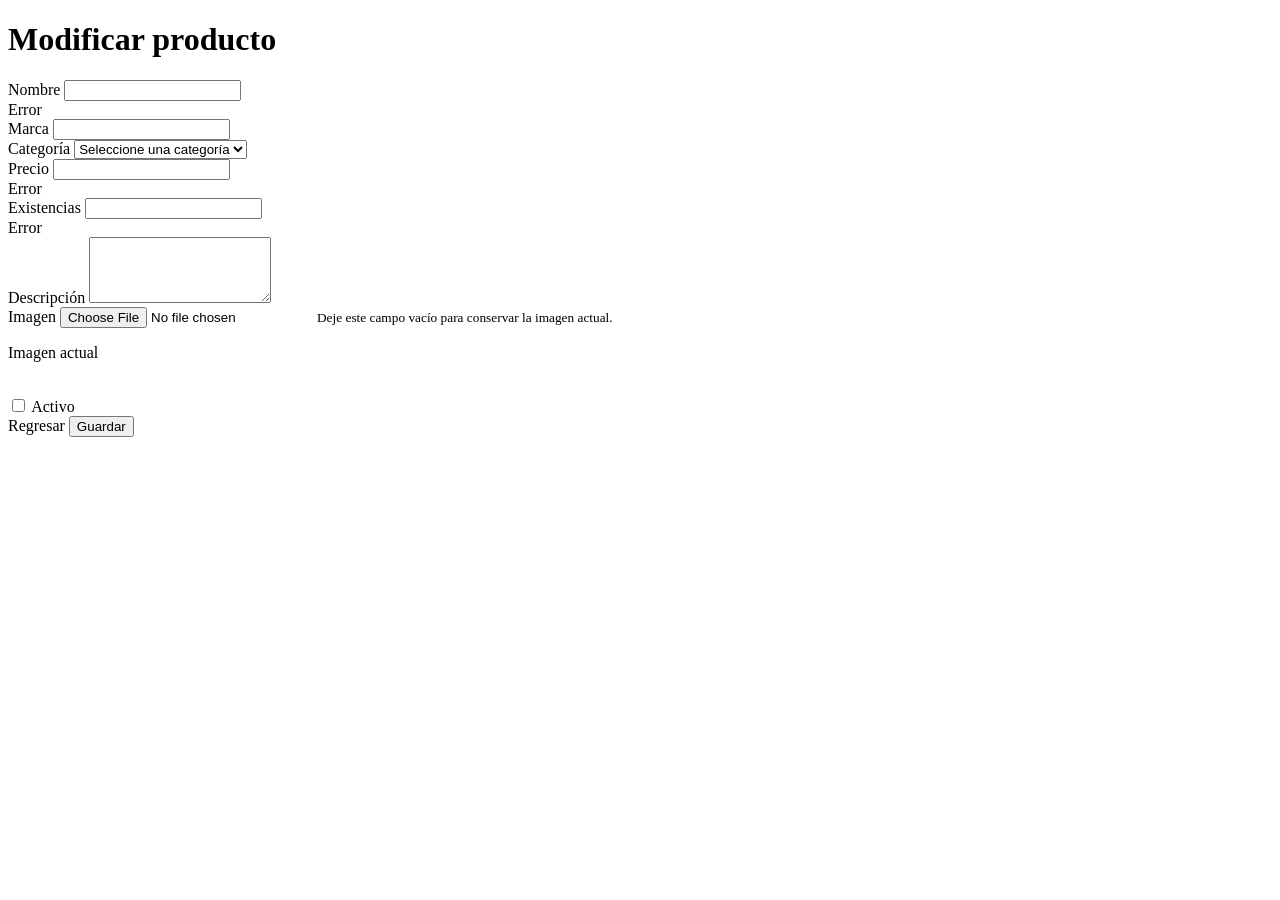
<file: src/main/resources/templates/admin/producto/modifica.html>
<!DOCTYPE html>
<html xmlns="http://www.w3.org/1999/xhtml"
      xmlns:th="http://www.thymeleaf.org">

    <head th:replace="~{general/fragmentos :: head}"></head>

    <body>

        <header th:replace="~{general/fragmentos :: header}"></header>

        <main class="container st-principal">

            <div class="card shadow-sm">

                <div class="card-header bg-warning">

                    <h1 class="h4 m-0"
                        th:text="#{admin.productos.modificar}">
                        Modificar producto
                    </h1>

                </div>

                <div class="card-body">

                    <form th:action="@{/admin/productos/guardar}"
                          th:object="${producto}"
                          method="post"
                          enctype="multipart/form-data">

                        <input type="hidden"
                               th:field="*{idProducto}"/>

                        <input type="hidden"
                               th:field="*{rutaImagen}"/>

                        <div class="row g-3">

                            <div class="col-md-6">

                                <label class="form-label"
                                       for="descripcion"
                                       th:text="#{admin.productos.nombre}">
                                    Nombre
                                </label>

                                <input type="text"
                                       id="descripcion"
                                       class="form-control"
                                       th:field="*{descripcion}"
                                       maxlength="50"
                                       required="required"/>

                                <div class="text-danger"
                                     th:if="${#fields.hasErrors('descripcion')}"
                                     th:errors="*{descripcion}">
                                    Error
                                </div>

                            </div>

                            <div class="col-md-6">

                                <label class="form-label"
                                       for="marca"
                                       th:text="#{admin.productos.marca}">
                                    Marca
                                </label>

                                <input type="text"
                                       id="marca"
                                       class="form-control"
                                       th:field="*{marca}"
                                       maxlength="50"/>

                            </div>

                            <div class="col-md-6">

                                <label class="form-label"
                                       for="categoria"
                                       th:text="#{admin.productos.categoria}">
                                    Categoría
                                </label>

                                <select id="categoria"
                                        class="form-select"
                                        th:field="*{categoria.idCategoria}"
                                        required="required">

                                    <option value="">
                                        Seleccione una categoría
                                    </option>

                                    <option th:each="c : ${categorias}"
                                            th:value="${c.idCategoria}"
                                            th:text="${c.descripcion}">
                                        Categoría
                                    </option>

                                </select>

                            </div>

                            <div class="col-md-3">

                                <label class="form-label"
                                       for="precio"
                                       th:text="#{admin.productos.precio}">
                                    Precio
                                </label>

                                <input type="number"
                                       id="precio"
                                       class="form-control"
                                       th:field="*{precio}"
                                       min="0.01"
                                       step="0.01"
                                       required="required"/>

                                <div class="text-danger"
                                     th:if="${#fields.hasErrors('precio')}"
                                     th:errors="*{precio}">
                                    Error
                                </div>

                            </div>

                            <div class="col-md-3">

                                <label class="form-label"
                                       for="existencias"
                                       th:text="#{admin.productos.existencias}">
                                    Existencias
                                </label>

                                <input type="number"
                                       id="existencias"
                                       class="form-control"
                                       th:field="*{existencias}"
                                       min="0"
                                       required="required"/>

                                <div class="text-danger"
                                     th:if="${#fields.hasErrors('existencias')}"
                                     th:errors="*{existencias}">
                                    Error
                                </div>

                            </div>

                            <div class="col-12">

                                <label class="form-label"
                                       for="detalle"
                                       th:text="#{admin.productos.detalle}">
                                    Descripción
                                </label>

                                <textarea id="detalle"
                                          class="form-control"
                                          th:field="*{detalle}"
                                          rows="4">
                                </textarea>

                            </div>

                            <div class="col-md-8">

                                <label class="form-label"
                                       for="imagenFile"
                                       th:text="#{admin.productos.imagen}">
                                    Imagen
                                </label>

                                <input type="file"
                                       id="imagenFile"
                                       name="imagenFile"
                                       class="form-control"
                                       accept="image/*"/>

                                <small class="text-muted">
                                    Deje este campo vacío para conservar
                                    la imagen actual.
                                </small>

                            </div>

                            <div class="col-md-4 text-center"
                                 th:if="${producto.rutaImagen != null
                                 and !producto.rutaImagen.isBlank()}">

                                <p class="mb-2">Imagen actual</p>

                                <img th:src="${producto.rutaImagen}"
                                     th:alt="${producto.descripcion}"
                                     class="img-fluid border rounded"
                                     style="max-height: 150px;"/>

                            </div>

                            <div class="col-12">

                                <div class="form-check">

                                    <input type="checkbox"
                                           id="activo"
                                           class="form-check-input"
                                           th:field="*{activo}"/>

                                    <label for="activo"
                                           class="form-check-label"
                                           th:text="#{admin.productos.activo}">
                                        Activo
                                    </label>

                                </div>

                            </div>

                        </div>

                        <div class="d-flex justify-content-end
                             gap-2 mt-4">

                            <a th:href="@{/admin/productos/listado}"
                               class="btn btn-secondary">

                                <i class="fa-solid fa-arrow-left"></i>

                                <span th:text="#{accion.regresar}">
                                    Regresar
                                </span>

                            </a>

                            <button type="submit"
                                    class="btn btn-success">

                                <i class="fa-solid fa-floppy-disk"></i>

                                <span th:text="#{accion.guardar}">
                                    Guardar
                                </span>

                            </button>

                        </div>

                    </form>

                </div>

            </div>

        </main>

        <footer th:replace="~{general/fragmentos :: footer}"></footer>

    </body>
</html>
</file>
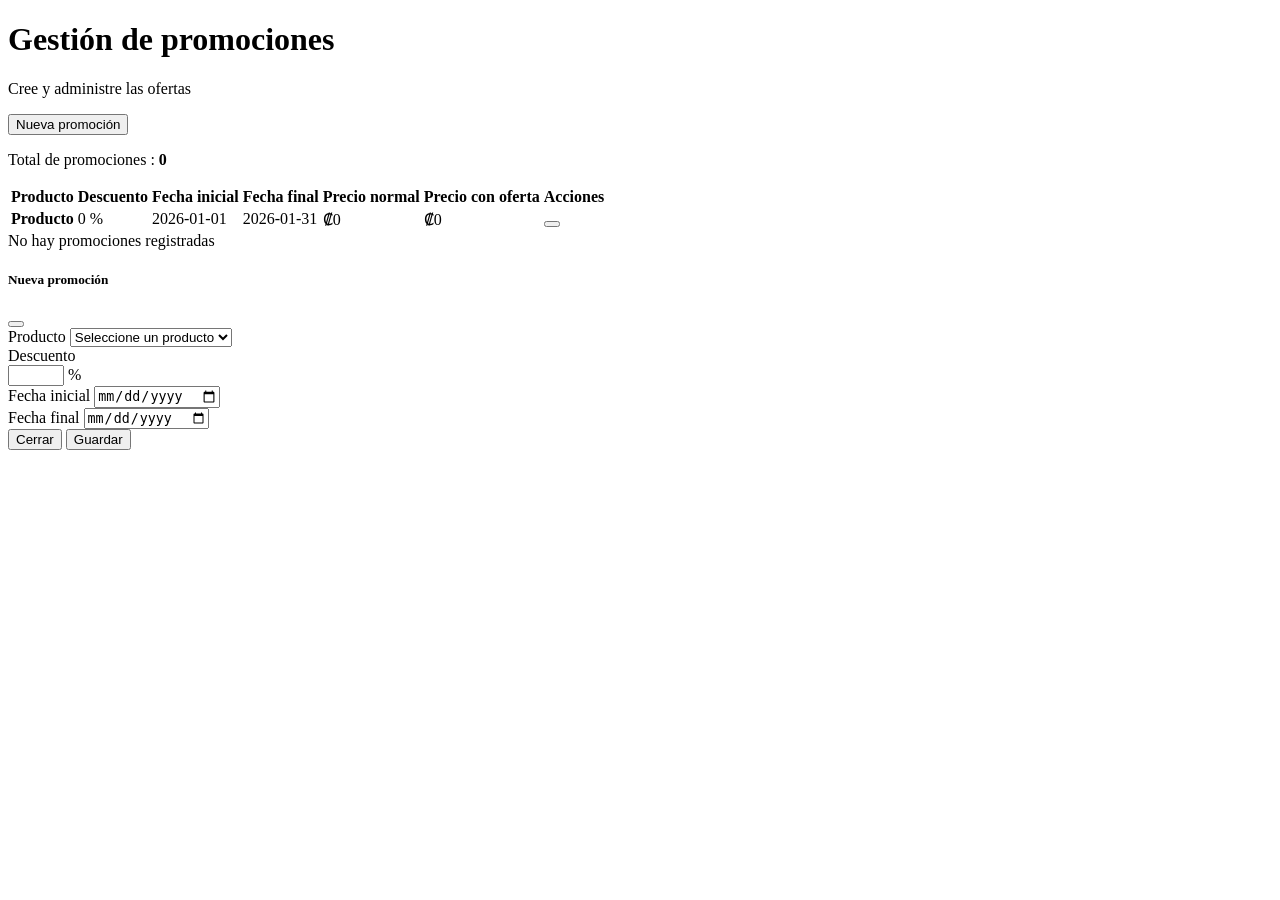
<file: src/main/resources/templates/admin/promocion/listado.html>
<!DOCTYPE html>
<html xmlns="http://www.w3.org/1999/xhtml"
      xmlns:th="http://www.thymeleaf.org">

    <head th:replace="~{general/fragmentos :: head}"></head>

    <body>

        <header th:replace="~{general/fragmentos :: header}"></header>

        <main class="container st-principal">

            <div class="d-flex flex-wrap justify-content-between
                 align-items-center gap-3 mb-4">

                <div>

                    <h1 th:text="#{admin.promociones.titulo}">
                        Gestión de promociones
                    </h1>

                    <p class="text-muted"
                       th:text="#{admin.promociones.subtitulo}">
                        Cree y administre las ofertas
                    </p>

                </div>

                <button type="button"
                        class="btn btn-success"
                        data-bs-toggle="modal"
                        data-bs-target="#modalPromocion">

                    <i class="fa-solid fa-plus"></i>

                    <span th:text="#{admin.promociones.nueva}">
                        Nueva promoción
                    </span>

                </button>

            </div>

            <p class="st-total">

                <span th:text="#{admin.promociones.total}">
                    Total de promociones
                </span>:

                <strong th:text="${totalPromociones}">
                    0
                </strong>

            </p>

            <div class="table-responsive"
                 th:if="${!#lists.isEmpty(promociones)}">

                <table class="table table-striped
                       table-hover align-middle">

                    <thead class="table-dark">

                        <tr>

                            <th th:text="#{admin.promociones.producto}">
                                Producto
                            </th>

                            <th th:text="#{admin.promociones.porcentaje}">
                                Descuento
                            </th>

                            <th th:text="#{admin.promociones.fechaInicio}">
                                Fecha inicial
                            </th>

                            <th th:text="#{admin.promociones.fechaFin}">
                                Fecha final
                            </th>

                            <th>Precio normal</th>

                            <th>Precio con oferta</th>

                            <th th:text="#{admin.promociones.acciones}">
                                Acciones
                            </th>

                        </tr>

                    </thead>

                    <tbody>

                        <tr th:each="pr : ${promociones}">

                            <td>

                                <strong th:text="${pr.producto != null
                                        ? pr.producto.descripcion
                                        : '-'}">
                                    Producto
                                </strong>

                            </td>

                            <td>

                                <span class="badge text-bg-danger fs-6">

                                    <span th:text="${pr.porcentaje}">
                                        0
                                    </span>%

                                </span>

                            </td>

                            <td th:text="${pr.fechaInicio}">
                                2026-01-01
                            </td>

                            <td th:text="${pr.fechaFin}">
                                2026-01-31
                            </td>

                            <td th:text="${pr.producto != null
                                ? #numbers.formatCurrency(
                                pr.producto.precio)
                                : '-'}">
                                ₡0
                            </td>

                            <td th:text="${#numbers.formatCurrency(
                                pr.precioOferta)}"
                                class="fw-bold text-success">
                                ₡0
                            </td>

                            <td class="text-nowrap">

                                <a class="btn btn-warning btn-sm"
                                   th:href="@{/admin/promociones/modificar/{id}
                                   (id=${pr.idPromocion})}"
                                   th:title="#{accion.actualizar}">

                                    <i class="fa-solid fa-pen-to-square"></i>

                                </a>

                                <form th:action="@{/admin/promociones/eliminar}"
                                      method="post"
                                      class="d-inline">

                                    <input type="hidden"
                                           name="idPromocion"
                                           th:value="${pr.idPromocion}"/>

                                    <button type="submit"
                                            class="btn btn-danger btn-sm"
                                            th:title="#{accion.eliminar}"
                                            onclick="return confirm(
                                            '¿Desea eliminar esta promoción?'
                                            );">

                                        <i class="fa-solid fa-trash"></i>

                                    </button>

                                </form>

                            </td>

                        </tr>

                    </tbody>

                </table>

            </div>

            <div class="alert alert-info text-center"
                 th:if="${#lists.isEmpty(promociones)}"
                 th:text="#{admin.promociones.vacio}">

                No hay promociones registradas

            </div>

        </main>


        <!-- Ventana modal para agregar promociones -->
        <div class="modal fade"
             id="modalPromocion"
             tabindex="-1"
             aria-hidden="true">

            <div class="modal-dialog">

                <div class="modal-content">

                    <form th:action="@{/admin/promociones/guardar}"
                          th:object="${promocion}"
                          method="post">

                        <div class="modal-header">

                            <h5 class="modal-title"
                                th:text="#{admin.promociones.nueva}">
                                Nueva promoción
                            </h5>

                            <button type="button"
                                    class="btn-close"
                                    data-bs-dismiss="modal">
                            </button>

                        </div>

                        <div class="modal-body">

                            <div class="mb-3">

                                <label for="producto"
                                       class="form-label"
                                       th:text="#{admin.promociones.producto}">
                                    Producto
                                </label>

                                <select id="producto"
                                        name="producto.idProducto"
                                        class="form-select"
                                        required="required">

                                    <option value="">
                                        Seleccione un producto
                                    </option>

                                    <option th:each="p : ${productos}"
                                            th:value="${p.idProducto}"
                                            th:text="${p.descripcion}">
                                        Producto
                                    </option>

                                </select>

                            </div>

                            <div class="mb-3">

                                <label for="porcentaje"
                                       class="form-label"
                                       th:text="#{admin.promociones.porcentaje}">
                                    Descuento
                                </label>

                                <div class="input-group">

                                    <input type="number"
                                           id="porcentaje"
                                           class="form-control"
                                           th:field="*{porcentaje}"
                                           min="1"
                                           max="100"
                                           required="required"/>

                                    <span class="input-group-text">
                                        %
                                    </span>

                                </div>

                            </div>

                            <div class="mb-3">

                                <label for="fechaInicio"
                                       class="form-label"
                                       th:text="#{admin.promociones.fechaInicio}">
                                    Fecha inicial
                                </label>

                                <input type="date"
                                       id="fechaInicio"
                                       class="form-control"
                                       th:field="*{fechaInicio}"
                                       required="required"/>

                            </div>

                            <div class="mb-3">

                                <label for="fechaFin"
                                       class="form-label"
                                       th:text="#{admin.promociones.fechaFin}">
                                    Fecha final
                                </label>

                                <input type="date"
                                       id="fechaFin"
                                       class="form-control"
                                       th:field="*{fechaFin}"
                                       required="required"/>

                            </div>

                        </div>

                        <div class="modal-footer">

                            <button type="button"
                                    class="btn btn-secondary"
                                    data-bs-dismiss="modal"
                                    th:text="#{accion.cerrar}">
                                Cerrar
                            </button>

                            <button type="submit"
                                    class="btn btn-success">

                                <i class="fa-solid fa-floppy-disk"></i>

                                <span th:text="#{accion.guardar}">
                                    Guardar
                                </span>

                            </button>

                        </div>

                    </form>

                </div>

            </div>

        </div>

        <section th:replace="~{general/fragmentos :: mostrarToast}">
        </section>

        <footer th:replace="~{general/fragmentos :: footer}"></footer>

    </body>
</html>
</file>
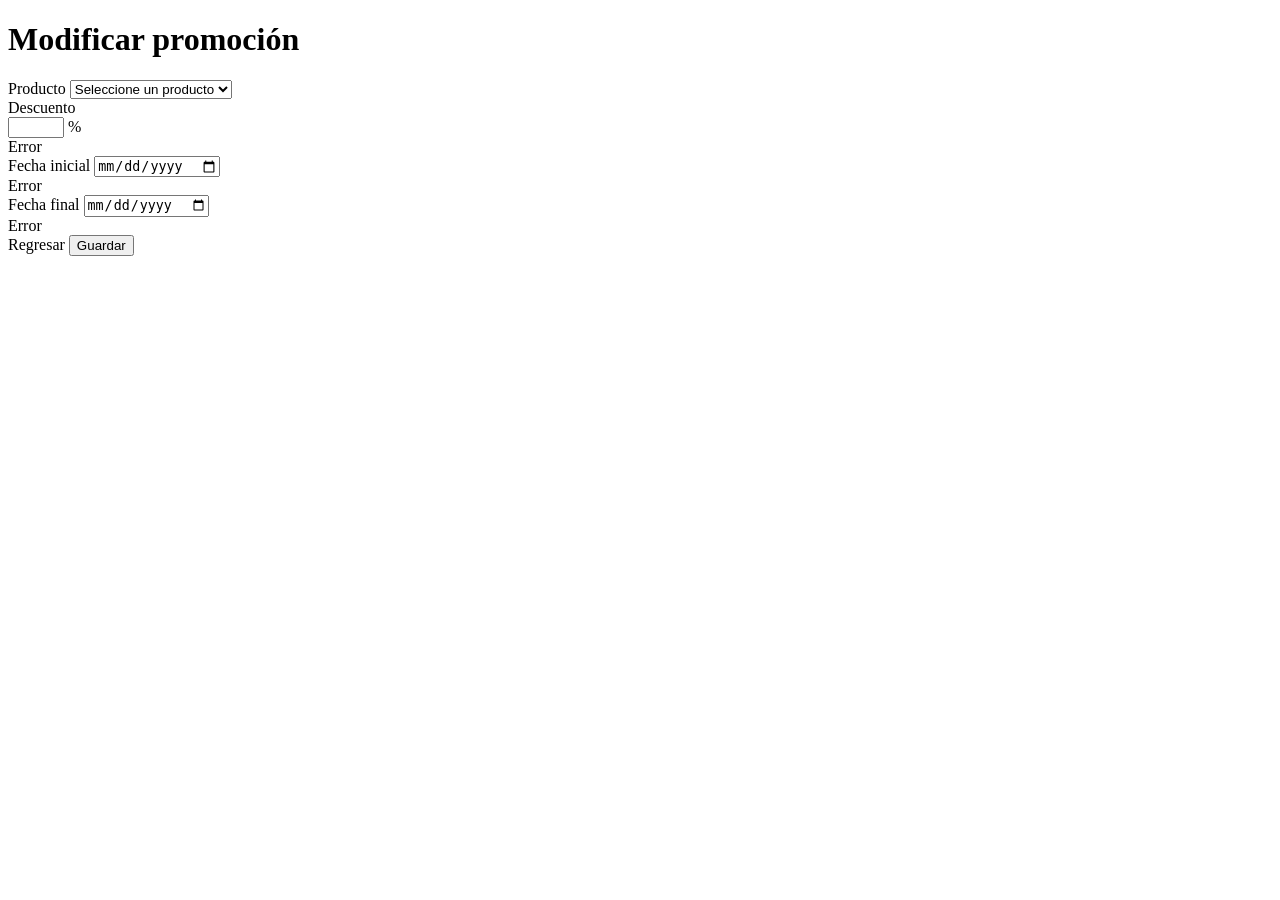
<file: src/main/resources/templates/admin/promocion/modifica.html>
<!DOCTYPE html>
<html xmlns="http://www.w3.org/1999/xhtml"
      xmlns:th="http://www.thymeleaf.org">

    <head th:replace="~{general/fragmentos :: head}"></head>

    <body>

        <header th:replace="~{general/fragmentos :: header}"></header>

        <main class="container st-principal">

            <div class="card shadow-sm">

                <div class="card-header bg-warning">

                    <h1 class="h4 m-0"
                        th:text="#{admin.promociones.modificar}">
                        Modificar promoción
                    </h1>

                </div>

                <div class="card-body">

                    <form th:action="@{/admin/promociones/guardar}"
                          th:object="${promocion}"
                          method="post">

                        <input type="hidden"
                               th:field="*{idPromocion}"/>

                        <div class="mb-3">

                            <label for="producto"
                                   class="form-label"
                                   th:text="#{admin.promociones.producto}">
                                Producto
                            </label>

                            <select id="producto"
                                    class="form-select"
                                    th:field="*{producto.idProducto}"
                                    required="required">

                                <option value="">
                                    Seleccione un producto
                                </option>

                                <option th:each="p : ${productos}"
                                        th:value="${p.idProducto}"
                                        th:text="${p.descripcion}">
                                    Producto
                                </option>

                            </select>

                        </div>

                        <div class="mb-3">

                            <label for="porcentaje"
                                   class="form-label"
                                   th:text="#{admin.promociones.porcentaje}">
                                Descuento
                            </label>

                            <div class="input-group">

                                <input type="number"
                                       id="porcentaje"
                                       class="form-control"
                                       th:field="*{porcentaje}"
                                       min="1"
                                       max="100"
                                       required="required"/>

                                <span class="input-group-text">
                                    %
                                </span>

                            </div>

                            <div class="text-danger"
                                 th:if="${#fields.hasErrors('porcentaje')}"
                                 th:errors="*{porcentaje}">
                                Error
                            </div>

                        </div>

                        <div class="mb-3">

                            <label for="fechaInicio"
                                   class="form-label"
                                   th:text="#{admin.promociones.fechaInicio}">
                                Fecha inicial
                            </label>

                            <input type="date"
                                   id="fechaInicio"
                                   name="fechaInicio"
                                   class="form-control"
                                   th:value="${promocion.fechaInicio != null
                                   ? promocion.fechaInicio.toString()
                                   : ''}"
                                   required="required"/>

                            <div class="text-danger"
                                 th:if="${#fields.hasErrors('fechaInicio')}"
                                 th:errors="*{fechaInicio}">
                                Error
                            </div>

                        </div>

                        <div class="mb-3">

                            <label for="fechaFin"
                                   class="form-label"
                                   th:text="#{admin.promociones.fechaFin}">
                                Fecha final
                            </label>

                            <input type="date"
                                   id="fechaFin"
                                   name="fechaFin"
                                   class="form-control"
                                   th:value="${promocion.fechaFin != null
                                   ? promocion.fechaFin.toString()
                                   : ''}"
                                   required="required"/>

                            <div class="text-danger"
                                 th:if="${#fields.hasErrors('fechaFin')}"
                                 th:errors="*{fechaFin}">
                                Error
                            </div>

                        </div>

                        <div class="d-flex justify-content-end
                             gap-2 mt-4">

                            <a th:href="@{/admin/promociones/listado}"
                               class="btn btn-secondary">

                                <i class="fa-solid fa-arrow-left"></i>

                                <span th:text="#{accion.regresar}">
                                    Regresar
                                </span>

                            </a>

                            <button type="submit"
                                    class="btn btn-success">

                                <i class="fa-solid fa-floppy-disk"></i>

                                <span th:text="#{accion.guardar}">
                                    Guardar
                                </span>

                            </button>

                        </div>

                    </form>

                </div>

            </div>

        </main>

        <section th:replace="~{general/fragmentos :: mostrarToast}">
        </section>

        <footer th:replace="~{general/fragmentos :: footer}"></footer>

    </body>
</html>
</file>
